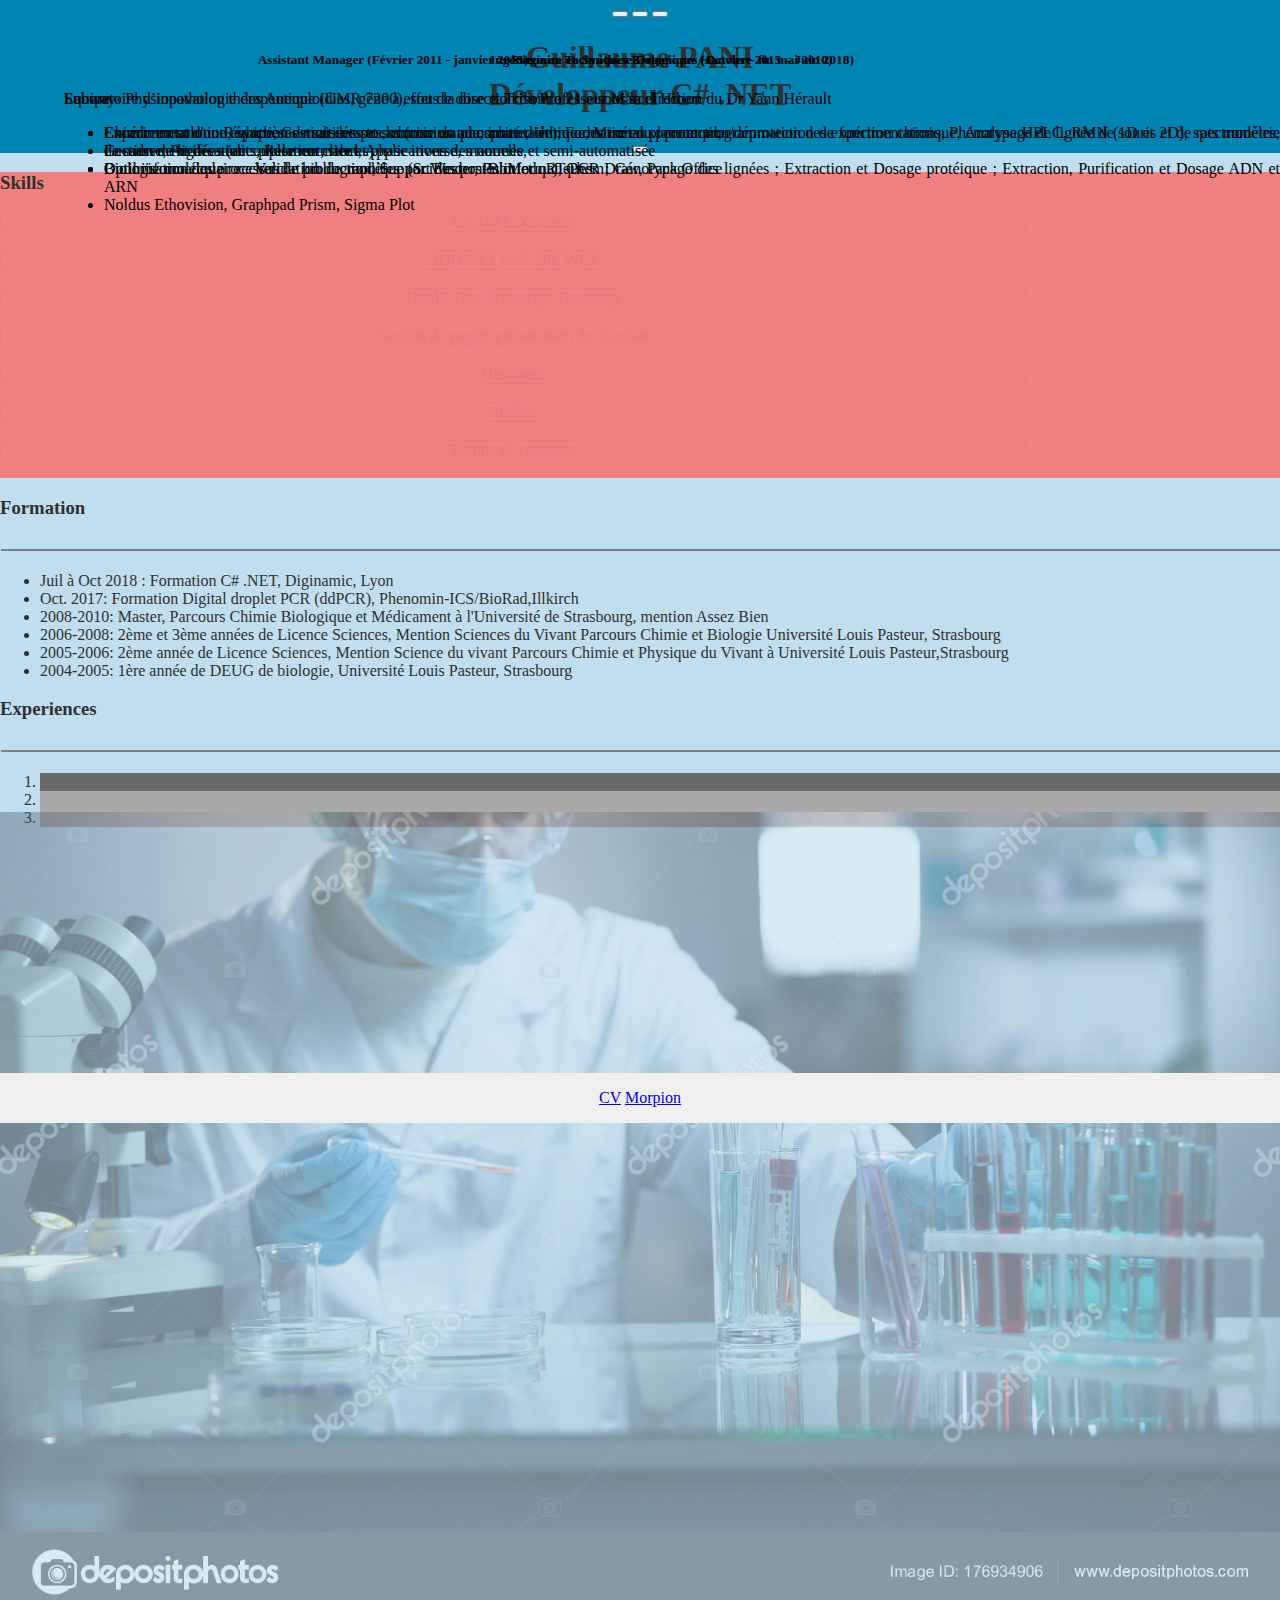
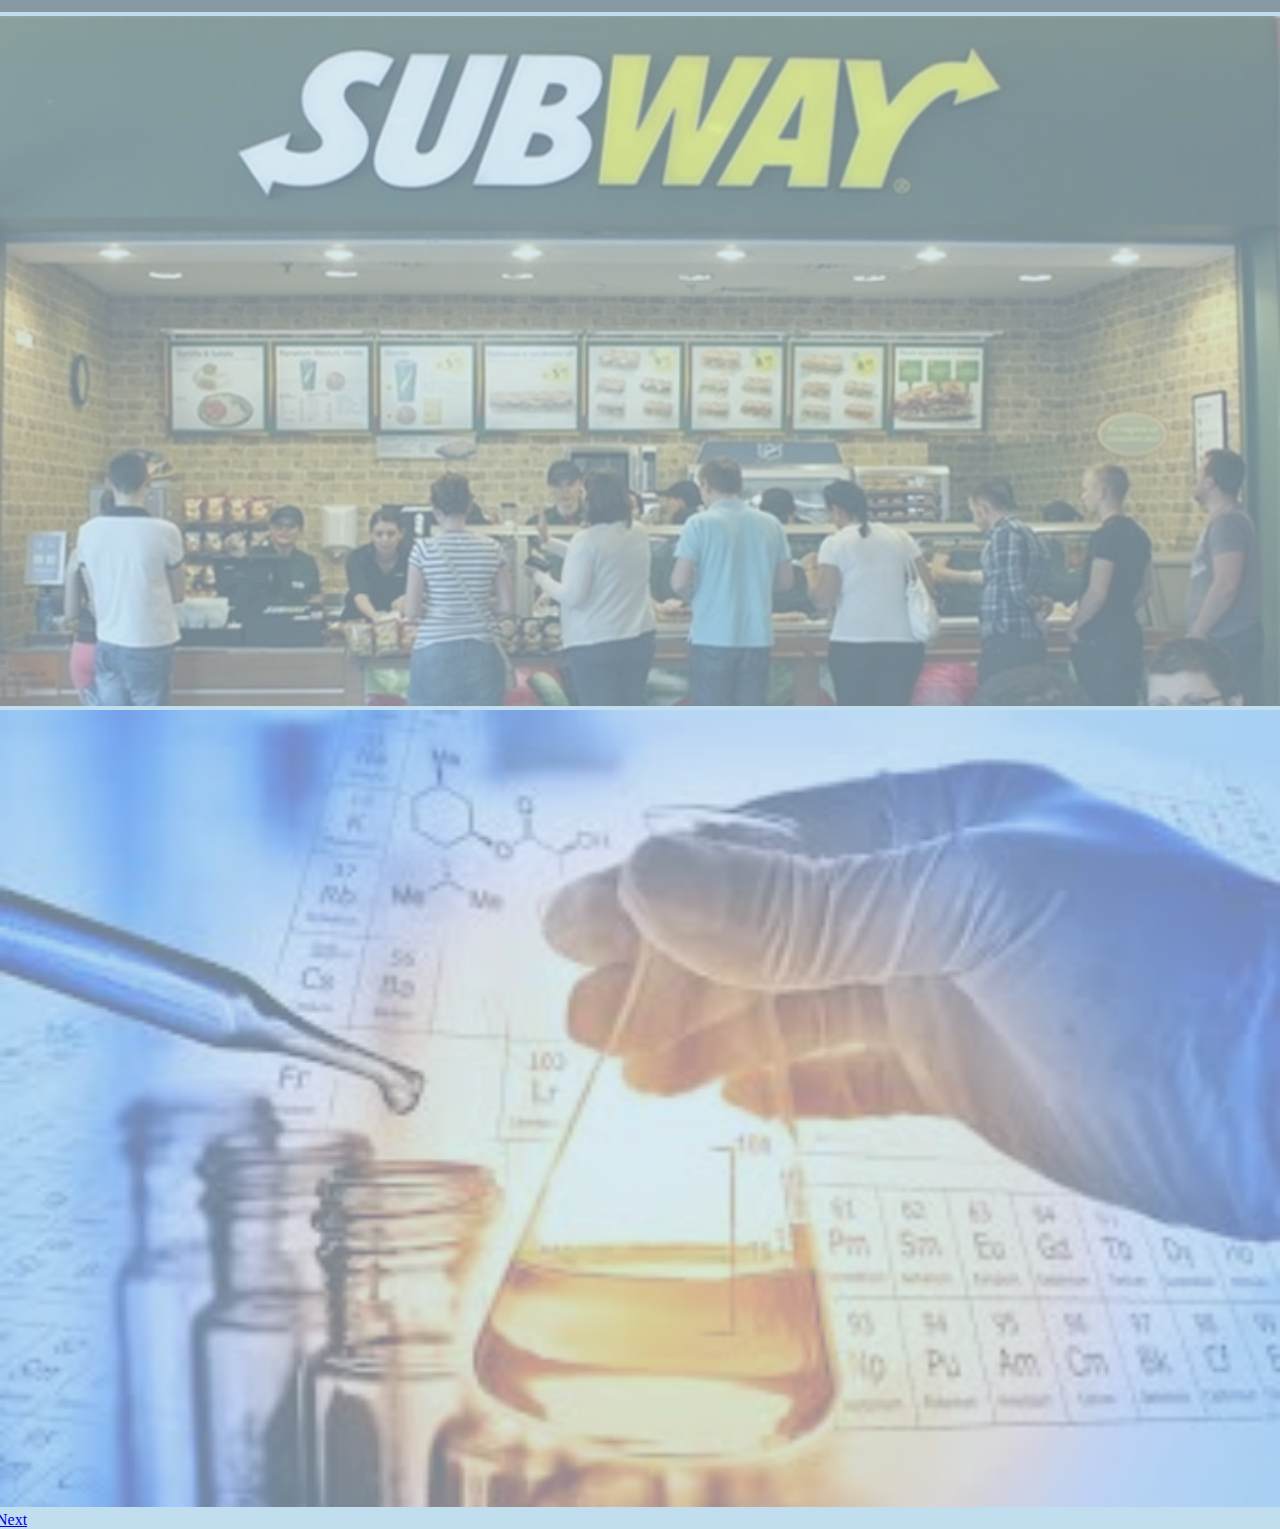
<file: monCv/monCv/index.html>
﻿<!DOCTYPE html>
<html>
<head>
    <link rel="stylesheet" href="https://use.fontawesome.com/releases/v5.2.0/css/all.css" integrity="sha384-hWVjflwFxL6sNzntih27bfxkr27PmbbK/iSvJ+a4+0owXq79v+lsFkW54bOGbiDQ" crossorigin="anonymous">
    <link rel="stylesheet" href="https://stackpath.bootstrapcdn.com/bootstrap/4.1.3/css/bootstrap.min.css" integrity="sha384-MCw98/SFnGE8fJT3GXwEOngsV7Zt27NXFoaoApmYm81iuXoPkFOJwJ8ERdknLPMO" crossorigin="anonymous">
    <link rel="stylesheet" href="style_Index.css">
    <script src="https://ajax.googleapis.com/ajax/libs/jquery/3.3.1/jquery.min.js"></script>
    <script src="https://cdnjs.cloudflare.com/ajax/libs/popper.js/1.14.3/umd/popper.min.js" integrity="sha384-ZMP7rVo3mIykV+2+9J3UJ46jBk0WLaUAdn689aCwoqbBJiSnjAK/l8WvCWPIPm49" crossorigin="anonymous"></script>
    <script src="https://stackpath.bootstrapcdn.com/bootstrap/4.1.3/js/bootstrap.min.js" integrity="sha384-ChfqqxuZUCnJSK3+MXmPNIyE6ZbWh2IMqE241rYiqJxyMiZ6OW/JmZQ5stwEULTy" crossorigin="anonymous"></script>
    <script type="text/javascript" src="index_JS.js"></script>
    <meta charset="utf-8" />
    <title>Guillaume PANI</title>
</head>
<body class="text">
    <!--Entete-->
    <div class="text container-fluid entete ">
        <div class="row">
            <div class="d-flex flex-column justify-content-center bd-highlight  mb-3 col-sm">
                <button type="button" class="btn btn-outline-light" data-trigger="hover focus" data-toggle="popover" data-placement="right" title="ID Card" data-content="32 y.o <br> 142 b route de Mittelhausbergen<br> 67200 Strasbourg" data-html="true"><i class="fas fa-id-card fa-2x"></i></button>
                <button type="button" class="btn btn-outline-light" data-trigger="hover focus" data-toggle="popover" title="Telephone" data-content="06 35 19 70 75"><i class="fas fa-mobile-alt fa-2x"></i></button>
                <button type="button" class="btn btn-outline-light" data-trigger="hover focus" data-toggle="popover" title="mail" data-content="<a href = mailto:guillaume.pani@gmail.com>guillaume.pani@gmail.com </a>" data-html="true"><i class="fas fa-envelope-square fa-2x"></i></button>
            </div>
            <div class="d-flex flex-column justify-content-center bd-highlight mb-3 col-2"></div>

            <div class="col-6 col-sm">
                <h1 class="text">Guillaume PANI<br>Développeur C# .NET</h1>
            </div>
            <div class="d-flex flex-column justify-content-center bd-highlight mb-3 col-2"></div>
            <div class="d-flex justify-content-end bd-highlight mb-3 col-sm">
                <button type="button" class="btn btn-outline-light" data-trigger="hover focus" data-toggle="popover" data-placement="left" title="My LinkedIn profile" data-content="<a href = http://www.linkedin.com/in/guillaume-pani-175689136  > LinkedIn </a>" data-html="true"><i class="fab fa-linkedin fa-2x"></i></button>
            </div>
        </div>
    </div><!--Entete-->
    <div class="text container-fluid corps">
        <div class="row main">

            <div class="col-sm" id="nodeliste">
                <h3>Skills</h3>
                <div class="el">C#, WPF, Xamarin</div>  <br />
                <div class="el">ADO.NET web API, WCF</div> <br />
                <div class="el">Html5, Css, Javascript, Bootstrap</div><br />
                <div class="el">Gestion de projet, présentation de résultats</div> <br />
                <div class="el">Hardware</div><br />
                <div class="el">Anglais</div><br />
                <div class="el">Permis de conduire</div><br />
            </div>
            <div class="col-sm-10 col-10 principale">
                <div>
                    <h3 class="text">Formation</h3>
                    <svg height="3px" width="100%">
                        <line class="text" x1="1" y1="1" x2="100%" y2="1" style="stroke:#7F7F7F ;stroke-width:2" />
                    </svg>
                    <ul>
                        <li>Juil à Oct  2018 :  Formation C# .NET, Diginamic, Lyon</li>
                        <li>Oct. 2017:  Formation Digital droplet PCR (ddPCR), Phenomin-ICS/BioRad,Illkirch</li>
                        <li>2008-2010:  Master, Parcours Chimie Biologique et Médicament à l'Université de Strasbourg, mention Assez Bien</li>
                        <li>2006-2008: 2ème et 3ème années de Licence Sciences, Mention Sciences du Vivant Parcours Chimie et Biologie Université Louis Pasteur, Strasbourg</li>
                        <li>2005-2006: 2ème année de Licence Sciences, Mention Science du vivant Parcours Chimie et Physique du Vivant à Université Louis Pasteur,Strasbourg</li>
                        <li>2004-2005:  1ère année de DEUG de biologie, Université Louis Pasteur, Strasbourg</li>
                    </ul>
                </div>

                <div>
                    <h3 class="text">Experiences</h3>
                    <svg height="3px" width="100%">
                        <line class="text" x1="1" y1="1" x2="100%" y2="1" style="stroke:#7F7F7F ;stroke-width:2" />
                    </svg>
                </div>

                <!--carousel-->
                <div id="carouselExampleIndicators" class="carousel slide" data-ride="carousel">

                    <ol class="carousel-indicators">
                        <li data-target="#carouselExampleIndicators" data-slide-to="0" class="active"> <span class="carousel-control-prev-icon" aria-hidden="true"></span></li>
                        <li data-target="#carouselExampleIndicators" data-slide-to="1"></li>
                        <li data-target="#carouselExampleIndicators" data-slide-to="2"></li>
                    </ol>
                    <div class="carousel-inner">
                        <div class="carousel-item active">
                            <img class="d-block carousel_img" src="depositphotos_176934906-stock-photo-medical-lab-assistant-taking-genetic.jpg" />
                            <div class="carousel-caption d-none d-md-block">
                                <center><h5>Ingénieur en Techniques Biologiques (Octobre 2015 – Juin 2018)</h5></center>
                                Equipe « Physiopathologie des Aneuploidies, gène à effet de dose et Trisomie 21 » sous la direction du Dr Yann Hérault<br />
                                <ul>
                                    <li>Expérimentation : Rédaction de saisines et soumission au comité d’éthique, Mise en place et programmation des expérimentations, Phénotypage de lignée de souris et de rats modèles, Gestion de lignées (accouplement, stocks)</li>
                                    <li>Biologie moléculaire : Validation de modèles par Western Blot et qRT-PCR ; Génotypage des lignées ; Extraction et Dosage protéique ; Extraction, Purification et Dosage  ADN et ARN</li>
                                    <li>Noldus Ethovision, Graphpad Prism, Sigma Plot</li>
                                </ul>
                            </div>
                        </div>
                        <div class="carousel-item">
                            <img class="d-block carousel_img" src="Subway2.jpg" />
                            <div class="carousel-caption d-none d-md-block">
                                <center><h5>Assistant Manager (Février 2011 - janvier 2015)</h5></center>
                                Subway <br />
                                <ul>
                                    <li>Encadrement d'une équipe, Gestion des stocks (commande, inventaire), Formation du personnel,</li>
                                    <li>Encadrement des audits, Relation client, Applications des normes,</li>
                                    <li>Optimisation des processus de production, Support des postes informatiques.</li>
                                </ul>
                            </div>
                        </div>
                        <div class="carousel-item ">
                            <img class="d-block carousel_img" src="[data-uri]" alt="Third slide" />
                            <div class="carousel-caption d-none d-md-block">
                                <center><h5>Stagiaire en Synthèse Organique (Janvier - fin mai 2010)</h5></center>
                                Laboratoire d’innovation thérapeutique (UMR 7200), sous la direction du Professeur Marcel Hibert <br />
                                <ul>
                                    <li>Chimie en solution, synthèses multi-étapes, chimie du phosphate, chimie des métaux, protection/déprotection de fonction chimique, Analyse HPLC, RMN (1D et 2D), spectrométrie de masse, Purification : phase normale et phase inverse, manuelle et semi-automatisée</li>
                                    <li>Outil informatique : recherche bibliographique (SciFinder, PubMed…), ChemDraw, Pack Office</li>
                                </ul>
                            </div>
                        </div>
                        <a class="carousel-control-prev" href="#carouselExampleIndicators" role="button" data-slide="prev">
                            <span class="carousel-control-prev-icon" aria-hidden="true"></span>
                            <span class="sr-only">Previous</span>
                        </a>
                        <a class="carousel-control-next" href="#carouselExampleIndicators" role="button" data-slide="next">
                            <span class="carousel-control-next-icon" aria-hidden="true"></span>
                            <span class="sr-only">Next</span>
                        </a>
                    </div>
                </div>
            </div>
        </div>
    </div>
    <div><footer><a href="Index.html">CV</a> <a href="morpion.html"> Morpion</a></footer></div>
</body>
</html>
</file>
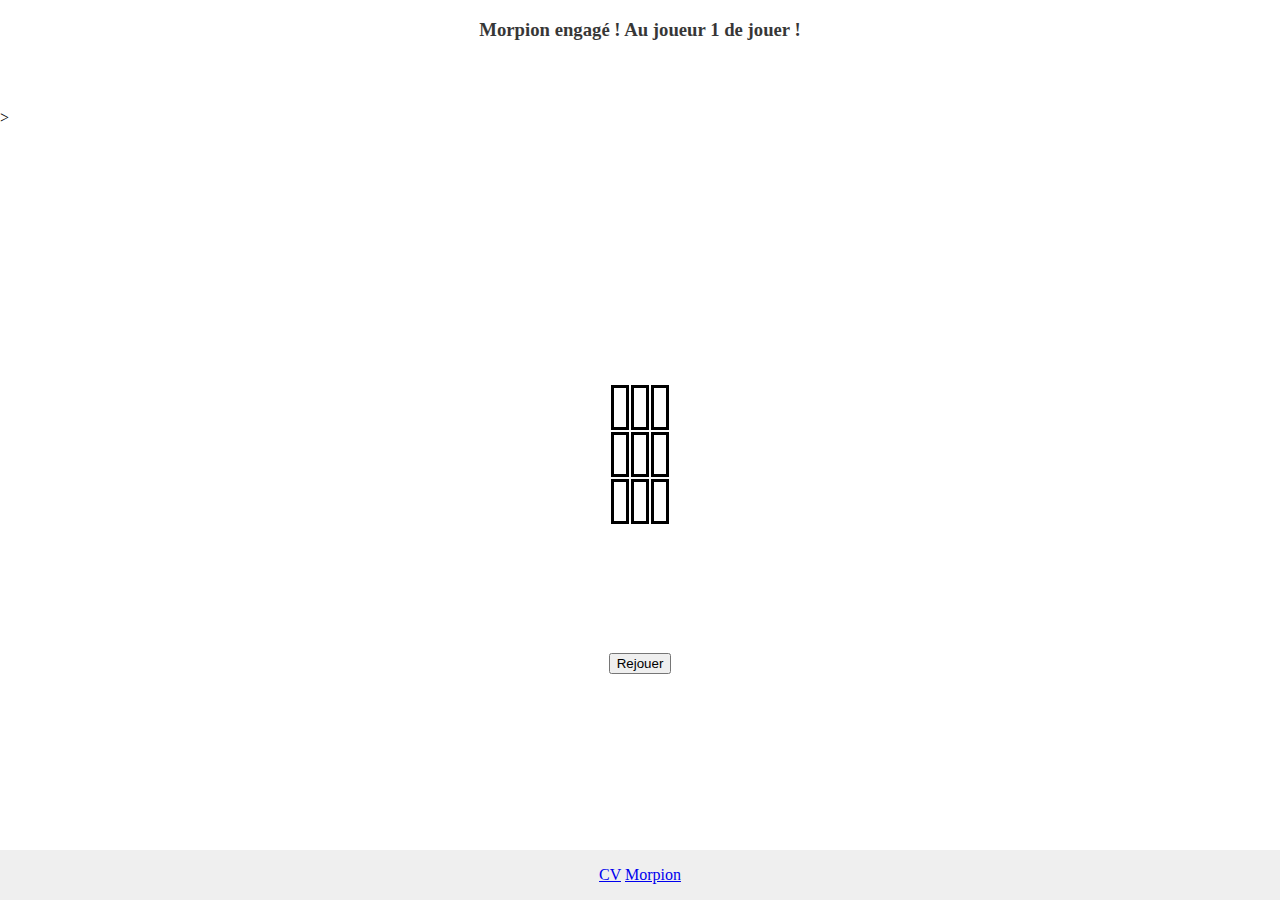
<file: monCv/monCv/morpion.html>
﻿<!DOCTYPE html>
<html>
<head>
    <link rel="stylesheet" href="https://use.fontawesome.com/releases/v5.2.0/css/all.css" integrity="sha384-hWVjflwFxL6sNzntih27bfxkr27PmbbK/iSvJ+a4+0owXq79v+lsFkW54bOGbiDQ" crossorigin="anonymous">
    <link rel="stylesheet" href="https://stackpath.bootstrapcdn.com/bootstrap/4.1.3/css/bootstrap.min.css" integrity="sha384-MCw98/SFnGE8fJT3GXwEOngsV7Zt27NXFoaoApmYm81iuXoPkFOJwJ8ERdknLPMO" crossorigin="anonymous">
    <link rel="stylesheet" href="animate.css" />
    <script src="https://ajax.googleapis.com/ajax/libs/jquery/3.3.1/jquery.min.js"></script>
    <script src="https://stackpath.bootstrapcdn.com/bootstrap/4.1.3/js/bootstrap.min.js" integrity="sha384-ChfqqxuZUCnJSK3+MXmPNIyE6ZbWh2IMqE241rYiqJxyMiZ6OW/JmZQ5stwEULTy" crossorigin="anonymous"></script>
    <script src="https://cdnjs.cloudflare.com/ajax/libs/popper.js/1.14.3/umd/popper.min.js" integrity="sha384-ZMP7rVo3mIykV+2+9J3UJ46jBk0WLaUAdn689aCwoqbBJiSnjAK/l8WvCWPIPm49" crossorigin="anonymous"></script>
    <script src="bootstrap-notify.js"></script>
    <script src="js_morpion.js"></script>
    <style>
        body, html {
            margin: auto;
            height: 100%;
            width: 100%;
        }

        footer {
            position: absolute;
            right: 0;
            bottom: 0;
            left: 0;
            padding: 1rem;
            background-color: #efefef;
            text-align: center;
        }

        .middle {
            display: block;
            height: 30%;
            width: 30%;
            margin: auto;
            margin-top: 20%;
        }

        .table-bordered td {
            border: 3px solid black;
            height : 30%;
            width : 30%
        }
        .table{
            margin : 0 auto;
        }

        td, tr {
            box-sizing: content-box;
            width: 30%;
            height: 30%;
            margin: auto;
            text-align: center;
            font-size: xx-large;
        }

        [data-notify="progressbar"] {
            margin-bottom: 0px;
            position: absolute;
            bottom: 0px;
            left: 0px;
            width: 100%;
            height: 5px;
        }

        td.empty:hover {
            background-color: darkslategrey;
            opacity: .2;
        }

        td.filled:hover {
            background-color: lightcoral;
        }

        .anim {
            display: none;
            display: none;
            text-align: center;
            height: 5%;
        }
        .top{
            height : 10%;
        }
    </style>
    <meta charset="utf-8" />
    <title></title>
</head>
<body>
    <div class="top">
        <h3 class="anim">Morpion engagé ! Au joueur 1 de jouer !</h3>
    </div>>
    <div class="middle">
        <table class="table table-bordered">

            <tbody>
                <tr>

                    <td class="empty" id="td00" onclick="replaceCellContent('td00')">&nbsp</td>
                    <td class="empty" id="td01" onclick="replaceCellContent('td01')">&nbsp</td>
                    <td class="empty" id="td02" onclick="replaceCellContent('td02')">&nbsp</td>
                </tr>
                <tr>

                    <td class="empty" id="td10" onclick="replaceCellContent('td10')">&nbsp</td>
                    <td class="empty" id="td11" onclick="replaceCellContent('td11')">&nbsp</td>
                    <td class="empty" id="td12" onclick="replaceCellContent('td12')">&nbsp</td>
                </tr>
                <tr>
                    <td class="empty" id="td20" onclick="replaceCellContent('td20')">&nbsp</td>
                    <td class="empty" id="td21" onclick="replaceCellContent('td21')">&nbsp</td>
                    <td class="empty" id="td22" onclick="replaceCellContent('td22')">&nbsp</td>
                </tr>
            </tbody>
        </table>
    </div>

    <center>
        <button onclick="clearBoard()">Rejouer</button>
    </center>



    <footer><a href="Index.html">CV</a> <a href="morpion.html"> Morpion</a></footer>

</body>
</html>
</file>
<file: monCv/monCv/style_Index.css>
﻿body, html {
    background-color: #c0deed;
    width: 100%;
    height: 100%;
    margin: auto;
}

.entete {
    background-color: #0084b4;
    text-align: center;
}

.text {
    color: #303030;
}

.carousel-inner {
    height: 100%;
}

.carousel-caption {
    position: absolute;
    top: 10px;
    left: 5%;
    z-index: 10;
    padding-top: 20px;
    color: black;
    text-align: justify;
}

.carousel_img {
    opacity: 0.4;
    height: 100%;
    width: 100%;
}

#carouselExampleIndicators {
    height: 300px;
}

.carousel-indicators {
    margin-bottom: -15px;
}

.carousel-control-prev {
    margin-left: -5%;
}

.carousel-control-next {
    margin-right: -5%;
}

.carousel-control-prev-icon {
    background-image: url("data:image/svg+xml;charset=utf8,%3Csvg xmlns='http://www.w3.org/2000/svg' fill='black' viewBox='0 0 8 8'%3E%3Cpath d='M5.25 0l-4 4 4 4 1.5-1.5-2.5-2.5 2.5-2.5-1.5-1.5z'/%3E%3C/svg%3E") !important;
    opacity: 1;
}

.carousel-control-next-icon {
    background-image: url("data:image/svg+xml;charset=utf8,%3Csvg xmlns='http://www.w3.org/2000/svg' fill='black' viewBox='0 0 8 8'%3E%3Cpath d='M2.75 0l-1.5 1.5 2.5 2.5-2.5 2.5 1.5 1.5 4-4-4-4z'/%3E%3C/svg%3E") !important;
    opacity: 1;
}

ol.carousel-indicators li.active {
    background: dimgrey;
}

ol.carousel-indicators li {
    background: darkgrey;
}

.principale {
    height: 100%;
}

#nodeliste {
    width: 100%;
    background-color: lightcoral;
}

.el {
    height: auto;
    width: 80%;
    border-color: darkslategrey;
    border-width: 1px;
    border-style: solid;
    text-align: center;
    display: none;
}

footer {
    position: relative;
    right: 0;
    bottom: 0;
    left: 0;
    padding: 1rem;
    background-color: #efefef;
    text-align: center;
}
</file>
